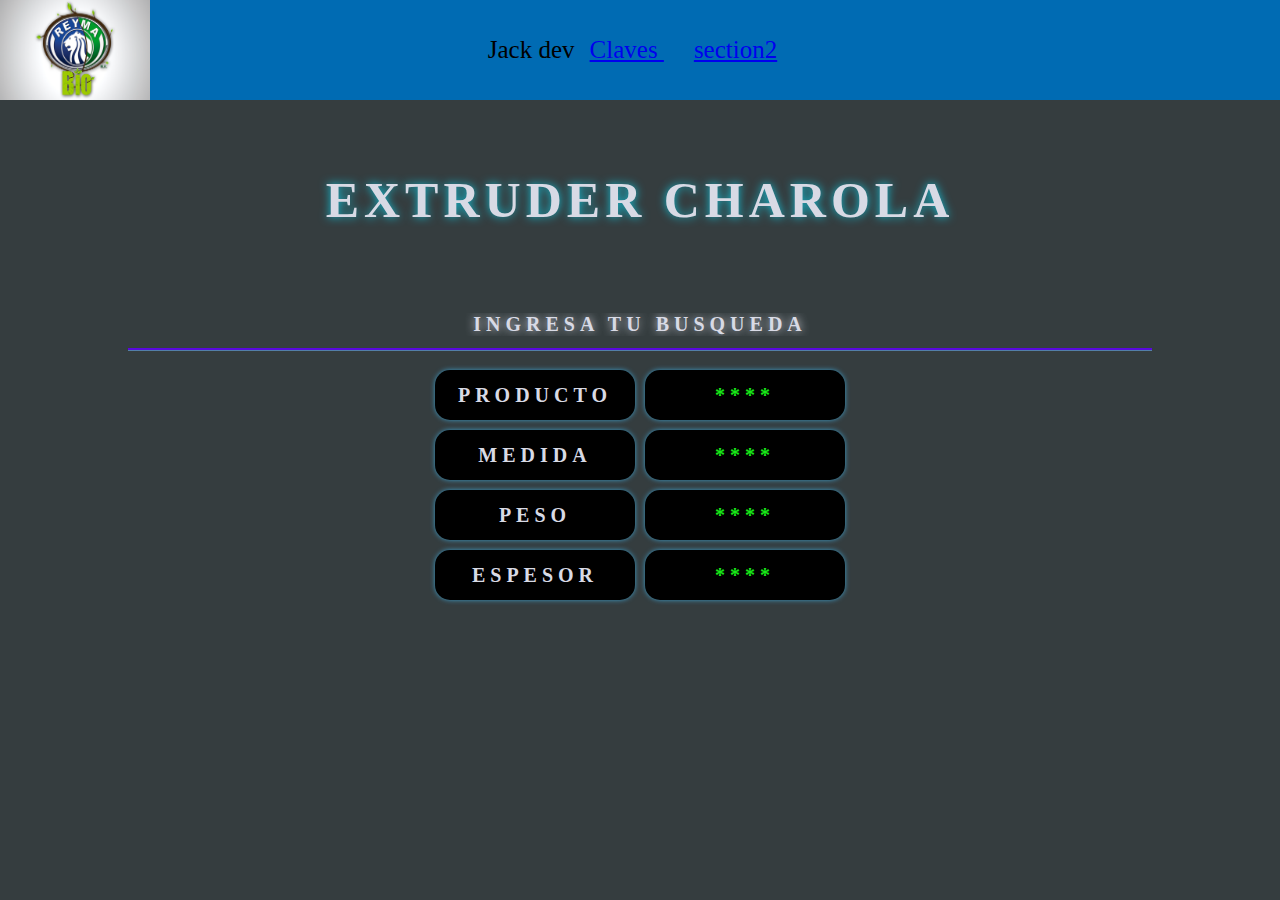
<file: index.html>
<!DOCTYPE html>
<html lang="en">
<head>
    <meta charset="UTF-8">
    <meta http-equiv="X-UA-Compatible" content="IE=edge">
    <meta name="viewport" content="width=device-width, initial-scale=1.0">
    <link rel="stylesheet" href="./main-css/style.css">
    <script defer src="./main-js/app.js"></script>
    <script defer src="./main-js/lista.js"></script>
    <title>App Extruder</title>
</head>
<body>
    <!-- barra de navegacion -->
    <nav class="main-nav">
        <span class="dev">Jack dev</span>
      <img class="logo" src="./img/reyma.png" alt="">
      <ul class="bar">
        <a href="./keys.html"> Claves </a>
        <a href="/"> section2 </a>
      </ul>
    </nav>
    <!-- titulo principal   -->
    
    <h1 class="main-title"> Extruder charola </h1>

    <div class="error error1">
        <span> Error: dato no encontrado, <br> intenta de nuevo  </span>

        <div class="boton-hide"> 
            <button> aceptar </button>
        </div>
        
    </div>

    <!-- entrada de busqueda principal input -->
    <input type="text" class="search-error" id="search-input" onkeyup="mayus(this);" placeholder="Ingresa tu busqueda" required minlength="2" maxlength="15">

     <!-- contenedor de las card donde se insertan los resultados  -->
    <div class="container-card">
        <div class="card" id="search-card-1"> PRODUCTO </div>
        <div class="card" id="search-card-2" style="color:rgb(24, 233, 24)"> **** </div>

        <div class="card" id="search-card-3"> MEDIDA  </div>
        <div class="card" id="search-card-4" style="color:rgb(24, 233, 24)"> **** </div>
    
        <div class="card" id="search-card-5"> PESO  </div>
        <div class="card" id="search-card-6" style="color:rgb(24, 233, 24)"> **** </div>

        <div class="card" id="search-card-7"> ESPESOR </div>
        <div class="card" id="search-card-8" style="color:rgb(24, 233, 24)"> **** </div> 
    </div>
   
</body>

</html>
</file>
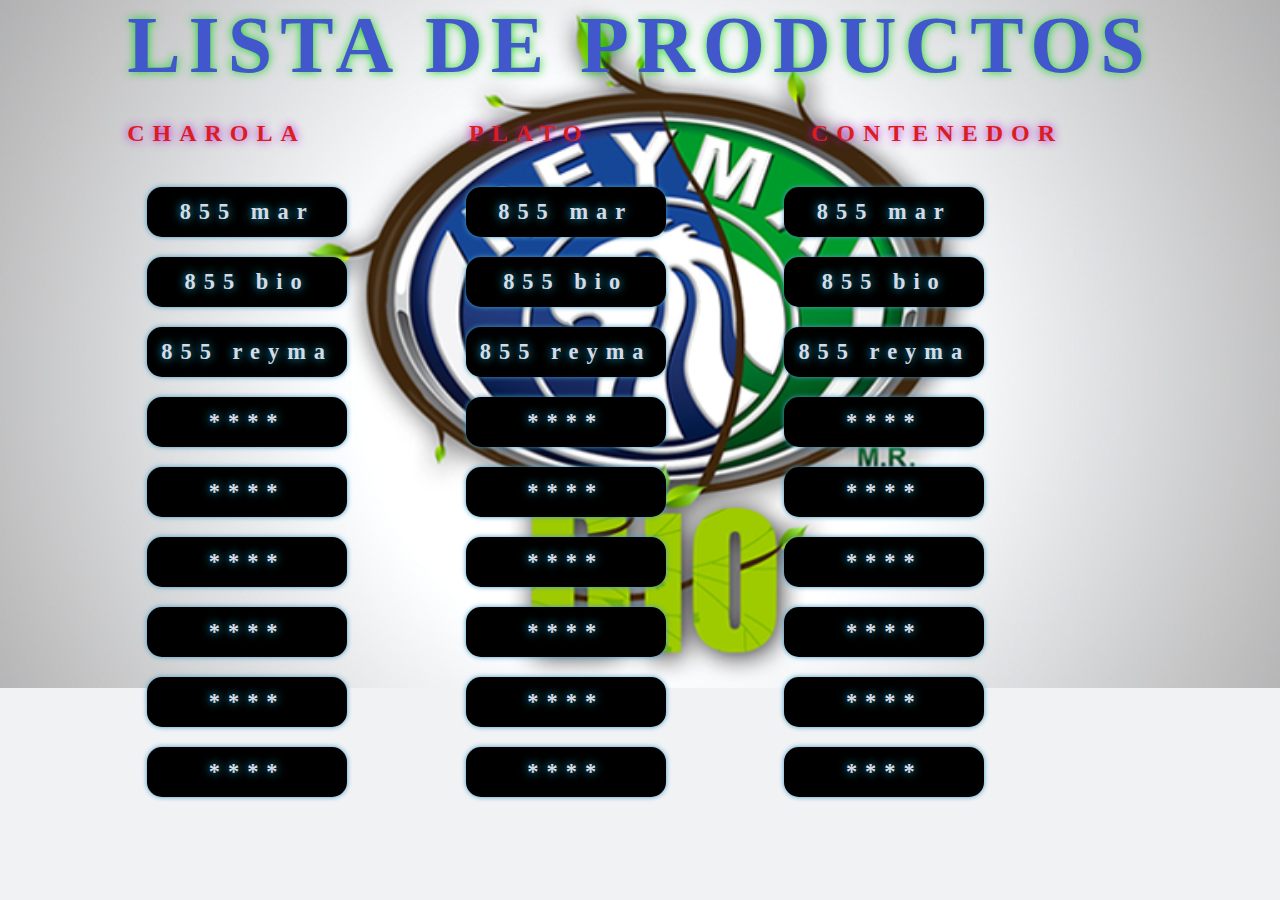
<file: keys.html>
<!DOCTYPE html>
<html lang="en">
<head>
  <meta charset="UTF-8">
  <meta http-equiv="X-UA-Compatible" content="IE=edge">
  <meta name="viewport" content="width=device-width, initial-scale=1.0">
  <title> Codigo de rollos </title>
  <link rel="stylesheet" href="./main-css/key.css">
</head>
<body>
  <div class="main-container">
   <h1> Lista de productos </h1>
  </div>

  <div class="subtitulos">
    <li> Charola </li>
    <li> Plato </li>
    <li> Contenedor </li>
  </div>

  <div class="container-card">
    <ul>
      <div class="card" id="search-card-3"> 855 mar  </div>
      <div class="card" id="search-card-3"> 855 bio  </div>
      <div class="card" id="search-card-3"> 855 reyma  </div>
      <div class="card" id="search-card-3"> ****  </div>
      <div class="card" id="search-card-3"> ****  </div>
      <div class="card" id="search-card-3"> ****  </div>
      <div class="card" id="search-card-3"> ****  </div>
      <div class="card" id="search-card-3"> ****  </div>
      <div class="card" id="search-card-3"> ****  </div>
    </ul>

    <ul>
      <div class="card" id="search-card-3"> 855 mar  </div>
      <div class="card" id="search-card-3"> 855 bio  </div>
      <div class="card" id="search-card-3"> 855 reyma  </div>
      <div class="card" id="search-card-3"> ****  </div>
      <div class="card" id="search-card-3"> ****  </div>
      <div class="card" id="search-card-3"> ****  </div>
      <div class="card" id="search-card-3"> ****  </div>
      <div class="card" id="search-card-3"> ****  </div>
      <div class="card" id="search-card-3"> ****  </div>
    </ul>

    <ul>
      <div class="card" id="search-card-3"> 855 mar  </div>
      <div class="card" id="search-card-3"> 855 bio  </div>
      <div class="card" id="search-card-3"> 855 reyma  </div>
      <div class="card" id="search-card-3"> ****  </div>
      <div class="card" id="search-card-3"> ****  </div>
      <div class="card" id="search-card-3"> ****  </div>
      <div class="card" id="search-card-3"> ****  </div>
      <div class="card" id="search-card-3"> ****  </div>
      <div class="card" id="search-card-3"> ****  </div>
    </ul>
   <!-- <div class="card" id="search-card-1"> 855 MAR </div>
    <div class="card" id="search-card-2" style="color:rgb(24, 233, 24)">066 MAR </div>

    <div class="card" id="search-card-3"> ****  </div>
    <div class="card" id="search-card-4" style="color:rgb(24, 233, 24)"> **** </div>

    <div class="card" id="search-card-5"> ****  </div>
    <div class="card" id="search-card-6" style="color:rgb(24, 233, 24)"> **** </div>

    <div class="card" id="search-card-7"> **** </div>
    <div class="card" id="search-card-8" style="color:rgb(24, 233, 24)"> **** </div> 

    <div class="card" id="search-card-9"> **** </div>
    <div class="card" id="search-card-10" style="color:rgb(24, 233, 24)"> **** </div>

    <div class="card" id="search-card-11"> **** </div>
    <div class="card" id="search-card-12" style="color:rgb(24, 233, 24)"> **** </div> 

    <div class="card" id="search-card-13"> **** </div>
    <div class="card" id="search-card-14" style="color:rgb(24, 233, 24)"> **** </div> 

    <div class="card" id="search-card-15"> **** </div>
    <div class="card" id="search-card-16" style="color:rgb(24, 233, 24)"> **** </div> 

    <div class="card" id="search-card-17"> **** </div>
    <div class="card" id="search-card-18" style="color:rgb(24, 233, 24)"> **** </div> 

    <div class="card" id="search-card-19"> **** </div>
    <div class="card" id="search-card-20" style="color:rgb(24, 233, 24)"> **** </div>
   -->
</div>
 
</body>
</html>
</file>
<file: main-css/style.css>
*,
*::after,
*::before {
  box-sizing: border-box;
  margin: 0;
  padding: 0;
}

html {
  font-size: 62.5%;
  background-color: #353d3f;
}

body{
    display: flex;
    flex-direction: column;
    justify-content: center;
    align-items: center;
}

/* barra de navegacion principal */
.main-nav {
    display: flex;
    justify-content: center;
    align-items: center;
    height: 100px;
    width: 100%;
    font-size: 2.5rem;
    background-color: rgb(0, 107, 179);
}

.logo {
    position: absolute;
    left: 0;
    width: 150px;
    height: 100px;
}

ul .bar {
    display: flex;
    justify-content: space-around;
    margin: 20px;
}

a {
    list-style: none;
    padding: 15px;

}
/* titulo principal de la pagina */
.main-title {
    display: flex;
    justify-content: center;
    align-items: center;
    font-size: 5rem;
    font-weight: 700;
    text-transform: uppercase;
    letter-spacing: 0.5rem;
    text-align: center;
    color: #D8DAE5;
    text-shadow: #13bfd6 0px 0px 10px;
    height: 200px;
    width: 100%;
}
/* barra de ingreso de datos input */
#search-input {
    display: flex;
    justify-content: center;
    align-items: center;
    font-family: 'Playfair Display', serif;
    font-size: 2rem;
    text-shadow: #D8DAE5 0px 0px 10px;
    color: #10f080;
    height: 50px;
    width: 80%;
    background-color: transparent;
    text-transform: uppercase;
    letter-spacing: 0.5rem;
    text-align: center;
    border-top: 0px solid rgba(0,0,0,1.50 );
    border-left: 0px solid rgba(0,0,0,1.50 );
    border-right: 0px solid rgba(0,0,0,1.50 );
    border-bottom: 2px solid rgba(95,1,247,0.863);
    box-shadow: rgb(83, 127, 168)  0px 1px 0px;
    outline: none;
    cursor: pointer;
}
/*texto dentro del input */
::placeholder {
    color: #D8DAE5;
    font-size: 2rem;
    font-weight: 700;
    text-transform: uppercase;
    letter-spacing: 0.5rem;
    text-align: center;
}
/* contenedor de las card */
.container-card {
    display: grid;
    grid-template-columns: repeat(2, 1fr);
    grid-gap: 10px;
    grid-auto-rows: 50px ;
    padding-top: 20px;
}
/* clase principal de todas las card */
.card {
    display: flex;
    align-items: center;
    justify-content: center;
    background-color: #000000;
    width: 200px;
    color: #D8DAE5;
    font-size: 2rem;
    font-weight: 700;
    text-transform: uppercase;
    letter-spacing: 0.5rem;
    text-align: center;
    border-radius: 15px;
    box-shadow: rgb(61, 157, 201)  0px 0px 5px ;
}
/* efecto zoom al pasar sobre las card */
.card:hover{
    cursor: pointer;
    font-size: 1.8rem;
    transform:  scale(1.4);
    transition: transform 0.58s;
}

span {
    display: flex;
    justify-content: center;
    align-items: center;
}

.error1 {
    display: none;
}

 .error {
    position: absolute;
    align-items: center;
    justify-content: center;
    height: 20rem;
    width: 50rem;
    font-size: 3.5rem;
    font-family: 'Gill Sans', 'Gill Sans MT', Calibri, 'Trebuchet MS', sans-serif;
    border: #ff0606 solid;
    border-radius: 4rem;
    background-color: #D8DAE5;
    z-index: 3;
}

 div .boton-hide {
    display: flex;
    justify-content: center;
    align-items: center;
    width: 50rem;
    height: 10rem;
    box-shadow: #10f080;
}

.boton-hide button {
    width: 10rem;
    height: 5rem;
    border-radius: 1rem;
    background: #13bfd6;
    color: #ff0606;
    border: 10;
    box-shadow: rgb(255, 9, 9)  0px 0px 5px ;
    text-decoration: none;
}
</file>
<file: main-css/key.css>
*,
*::after,
*::before {
  box-sizing: border-box;
  margin: 0;
  padding: 0;
}

body {
  display: grid;
  justify-content: center;
  background-color: #f1f2f4;
  background-image: url('../img/reyma.png');
  background-repeat: no-repeat;
  background-size: 100%;
}

.main-container h1 {
    align-items: center;
    font-size: 5rem;
    font-weight: 700;
    letter-spacing: 0.5rem;
    text-align: center;
    text-transform: uppercase;
    color: #4257cc;
    text-shadow: #13d61d 0px 0px 10px;
    height:200px;
    width: 100%;
}

.main-container {
  height: 120px;
}

.container-card {
  display: grid;
  grid-template-columns: repeat(3, 1fr);
  grid-gap: 10px;
  grid-auto-rows: 50px ;
  padding-top: 20px;
  padding-right: 80px;
  
}

.card {
  display: flex;
  align-items: center;
  justify-content: center;
  background-color: #000000;
  width: 200px;
  height: 50px;
  color: #D8DAE5;
  font-size: 1.4rem;
  font-weight: 700;
  /*text-transform: uppercase;*/
  letter-spacing: 0.5rem;
  text-align: center;
  text-shadow: #13afd6 0px 0px 10px;  
  border-radius: 15px;
  box-shadow: rgb(61, 157, 201)  0px 0px 5px ;
}

.subtitulos {
  display: grid;
  grid-template-columns: repeat(3, 1fr); 
}

.subtitulos li {
  list-style: none;
  text-decoration: none;
  font-size: 1.5rem;
  font-weight: 700;
  text-transform: uppercase;
  letter-spacing: 0.5rem;
  color: #da1e1e;
  text-shadow: #b513d6 0px 0px 10px;
}

.card {
  margin: 20px;
}
</file>
